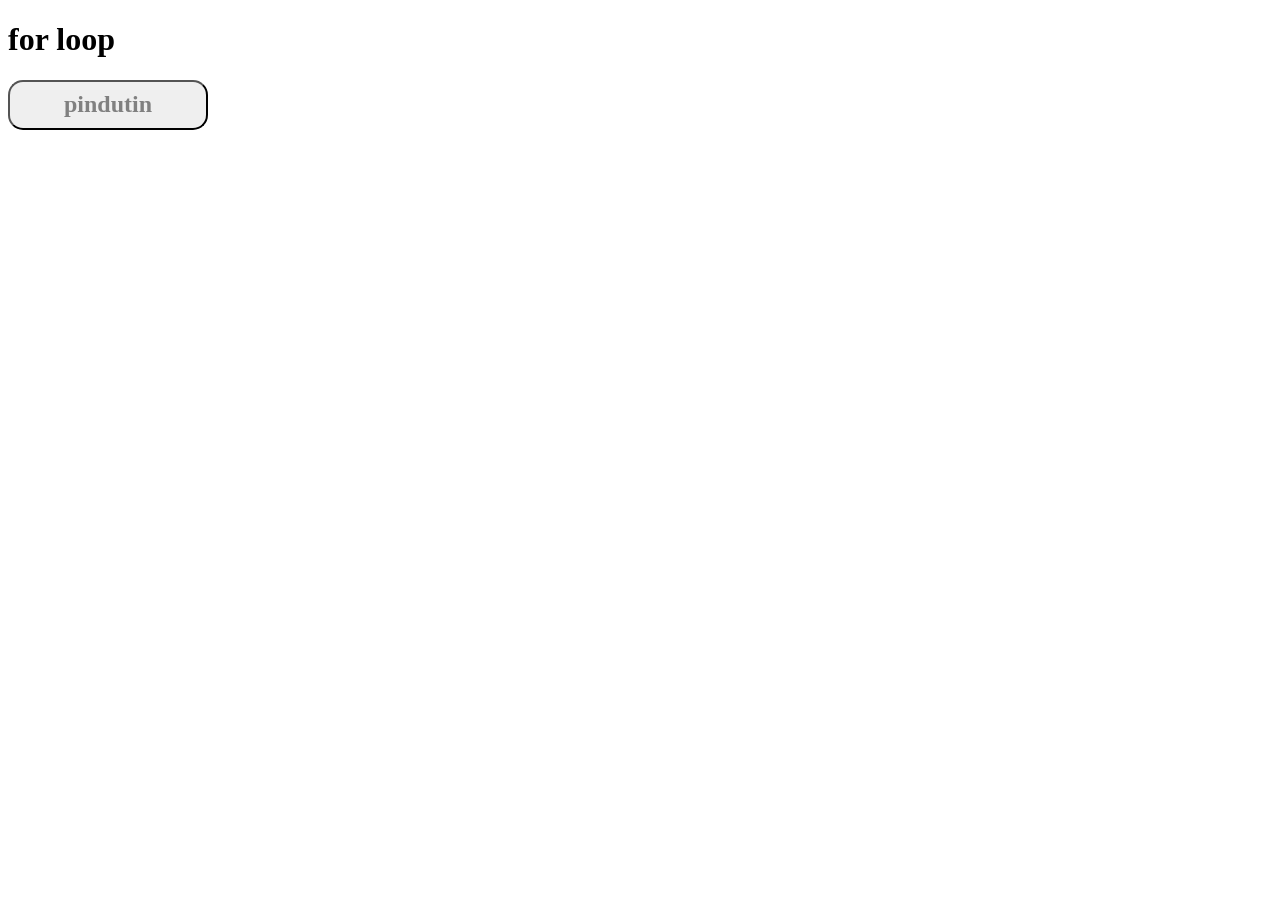
<file: indexx.html>
<!DOCTYPE html>
<html lang="en">
<head>
    <meta charset="UTF-8">
    <title>Title</title>
    <link rel="stylesheet" type="text/css" href="forloop.css">
    <script type="text/javascript" src="for_loop.js"></script>

</head>
<body>
    <h1>for loop</h1>
    <input id="ito yun" type="button" value="pindutin"
        onclick="ang_for_loop()"
        />
        <div class="spacer"></div>
</body>
</html>
</file>
<file: forloop.css>
input[type=button] {
height: 50px;
width: 200px;
color:gray;
border-radius: 15px;
font-family: serif;
font-size: x-large;
font-weight: bold;

}

input[type=button]:active{
background-color:gray;
color:black;

}
.triangle{
height: 0px;
weight: 0px;
border-left: 50px solid transparent;
border-right: 50px solid transparent;
border-bottom:100px solid blue;
display:inline-block;

}
</file>
